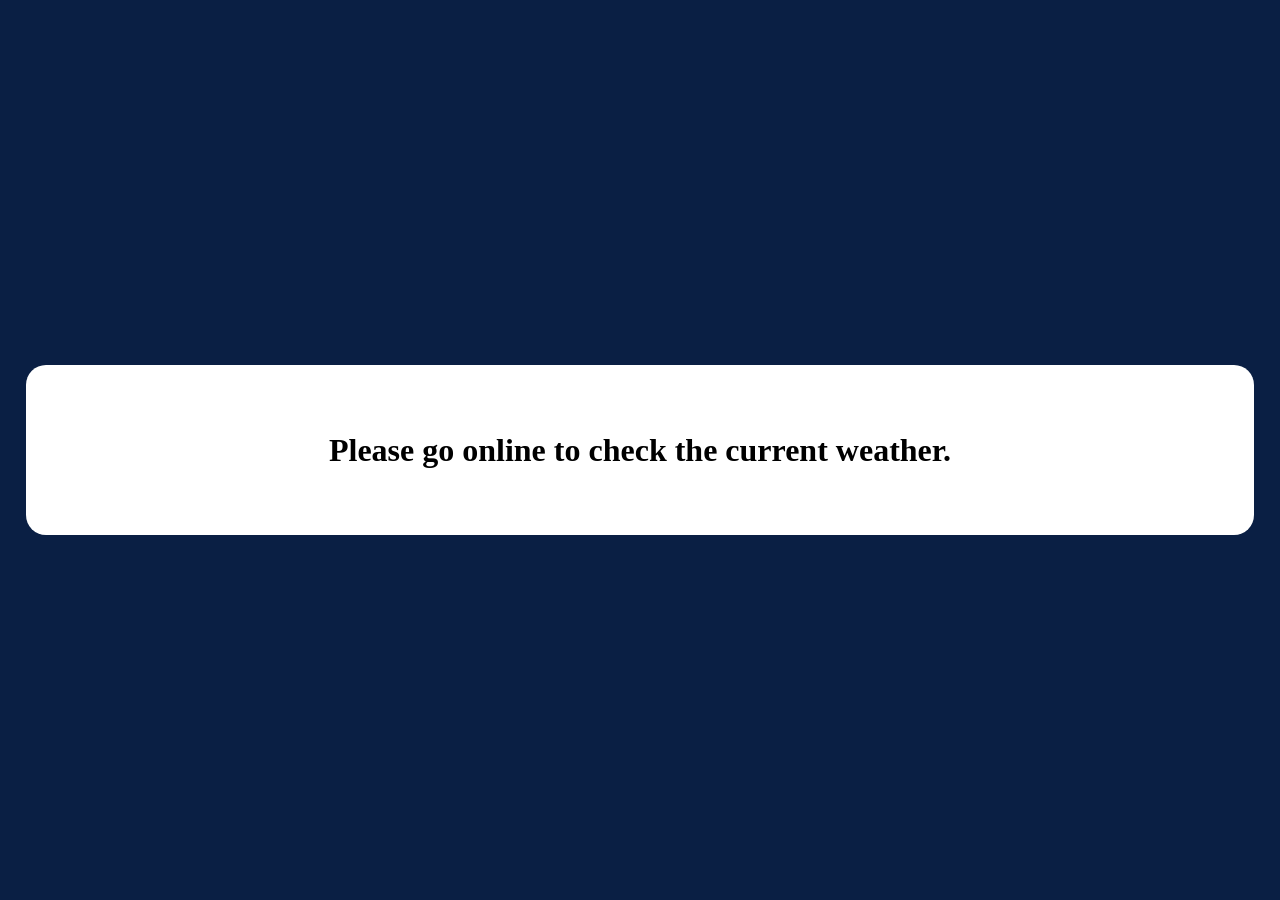
<file: public/offline.html>
<!DOCTYPE html>
<html lang="en">
    <head>
        <meta charset="UTF-8">
        <meta name="viewport" content="width=device-width, initial-scale=1.0">
        <title>Weather App</title>
        <style type="text/css">
            html {
                height: 100%;
            }
            body {
                height: 100%;
                margin: 0;
                background: #0a1f44;
                display: flex;
                align-items: center;
                text-align: center;
                justify-content: center;
            }
        
            .city {
                align-items: center;
                width: 80%;
                display: flex;
                justify-content: center;
                flex-direction: column;
                padding: 40px 8%;
                border-radius: 20px;
                background: #fff;
            }

            .city-name {
                font-size: 2em;
            }
        </style>
    </head>
    <body>
        <div class="city">
            <h2 class="city-name">
                <span>Please go online to check the current weather.</span>
            </h2>
        </div>
    </body>
</html>
</file>
